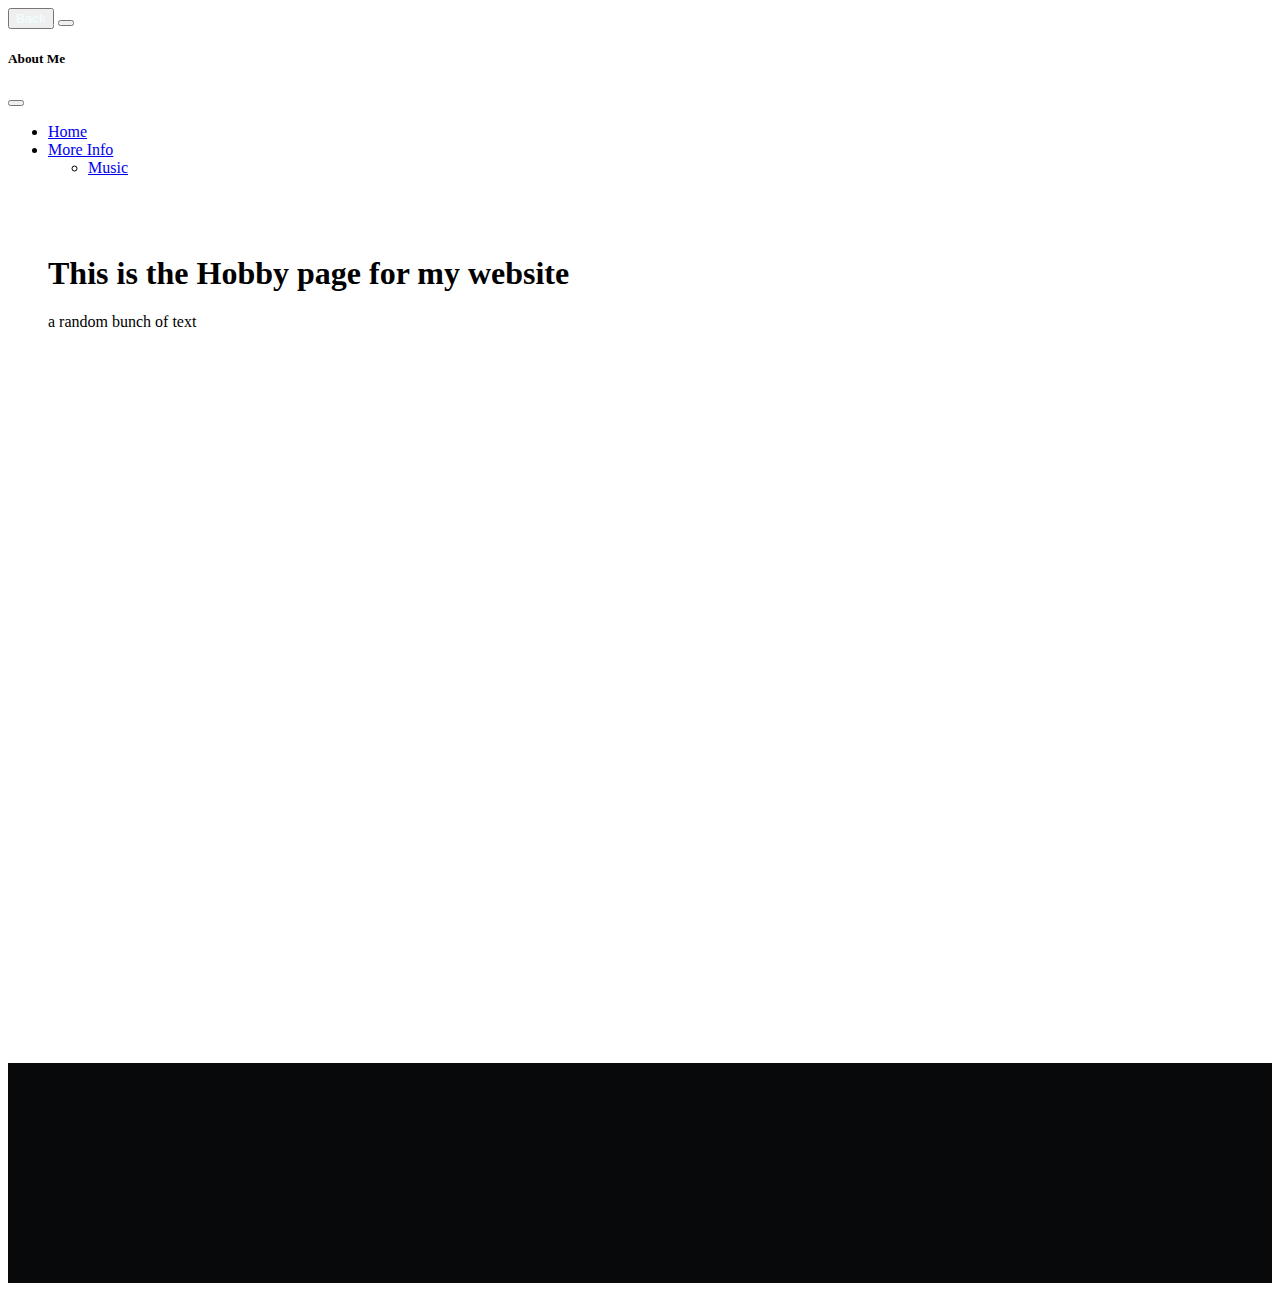
<file: Hobby.html>
<!DOCTYPE html>
<html lang="en">
    <head>
        <meta charset="utf-8">
        <meta name="viewport" content="width=device-width, initial-scale=1">
        <meta name="description" content="A simple website to test my web developing skills">
        <meta name="author" content="Daniel Fong">

        <link href="https://cdn.jsdelivr.net/npm/bootstrap@5.2.0/dist/css/bootstrap.min.css" rel="stylesheet" integrity="sha384-gH2yIJqKdNHPEq0n4Mqa/HGKIhSkIHeL5AyhkYV8i59U5AR6csBvApHHNl/vI1Bx" crossorigin="anonymous">
        <link href="main.css" rel="stylesheet">

        <title>Hobbies page</title>
    </head>

    <body>
        <header>

            <nav class="navbar navbar-dark bg-dark fixed-top">
                <div class="container-fluid">
                  <a class="navbar-brand" href="index.html">
                    <button type="button" class="btn btn-outline-dark">Back</button>
                  </a>

                  <button class="navbar-toggler" type="button" data-bs-toggle="offcanvas" data-bs-target="#offcanvasDarkNavbar" aria-controls="offcanvasDarkNavbar">
                    <span class="navbar-toggler-icon"></span>
                  </button>
                  <div class="offcanvas offcanvas-end text-bg-dark" tabindex="-1" id="offcanvasDarkNavbar" aria-labelledby="offcanvasDarkNavbarLabel">
                    <div class="offcanvas-header">
                      <h5 class="offcanvas-title" id="offcanvasDarkNavbarLabel">About Me</h5>
                      <button type="button" class="btn-close btn-close-white" data-bs-dismiss="offcanvas" aria-label="Close"></button>
                    </div>
                    <div class="offcanvas-body">
                      <ul class="navbar-nav justify-content-end flex-grow-1 pe-3">
                        <li class="nav-item">
                          <a class="nav-link active" aria-current="page" href="index.html">Home</a>
                        </li>
                        <li class="nav-item dropdown">
                          <a class="nav-link dropdown-toggle" href="#" role="button" data-bs-toggle="dropdown" aria-expanded="false">
                            More Info
                          </a>
                          <ul class="dropdown-menu dropdown-menu-dark">
                            <li><a class="nav-link dropdown-item" href="music.html">Music</a></li>
                            
                          </ul>
                        </li>
                      </ul>
                     
                    </div>
                  </div>
                </div>
              </nav>



                </div>
              </nav>
        </header>



        <main class="container">
            <h1 class="mt-5">This is the Hobby page for my website</h1>
            <p class="lead">a random bunch of text</p>
            
            
        </main>


        <footer class="footer-wrapper">
            
            
        </footer>


    </body>


    <script src="https://cdn.jsdelivr.net/npm/bootstrap@5.2.0/dist/js/bootstrap.bundle.min.js" integrity="sha384-A3rJD856KowSb7dwlZdYEkO39Gagi7vIsF0jrRAoQmDKKtQBHUuLZ9AsSv4jD4Xa" crossorigin="anonymous"></script>




</html>
</file>
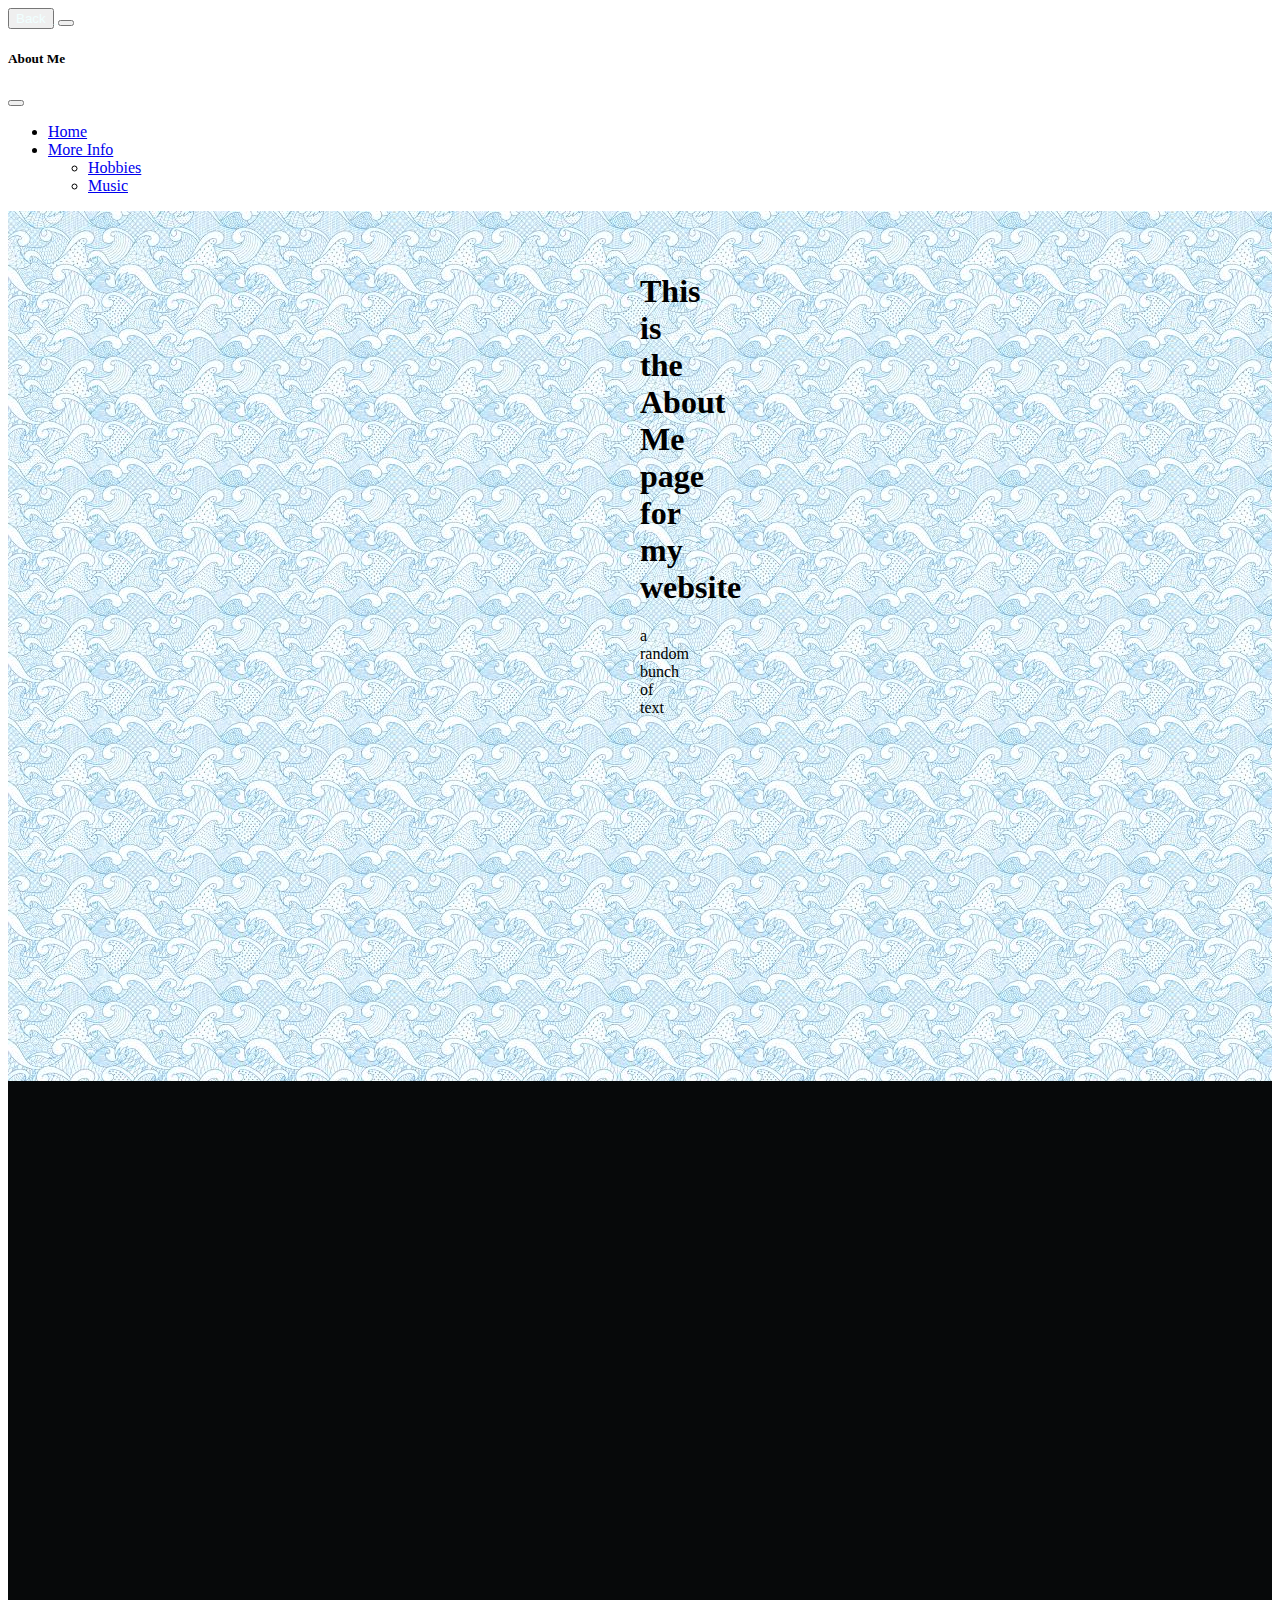
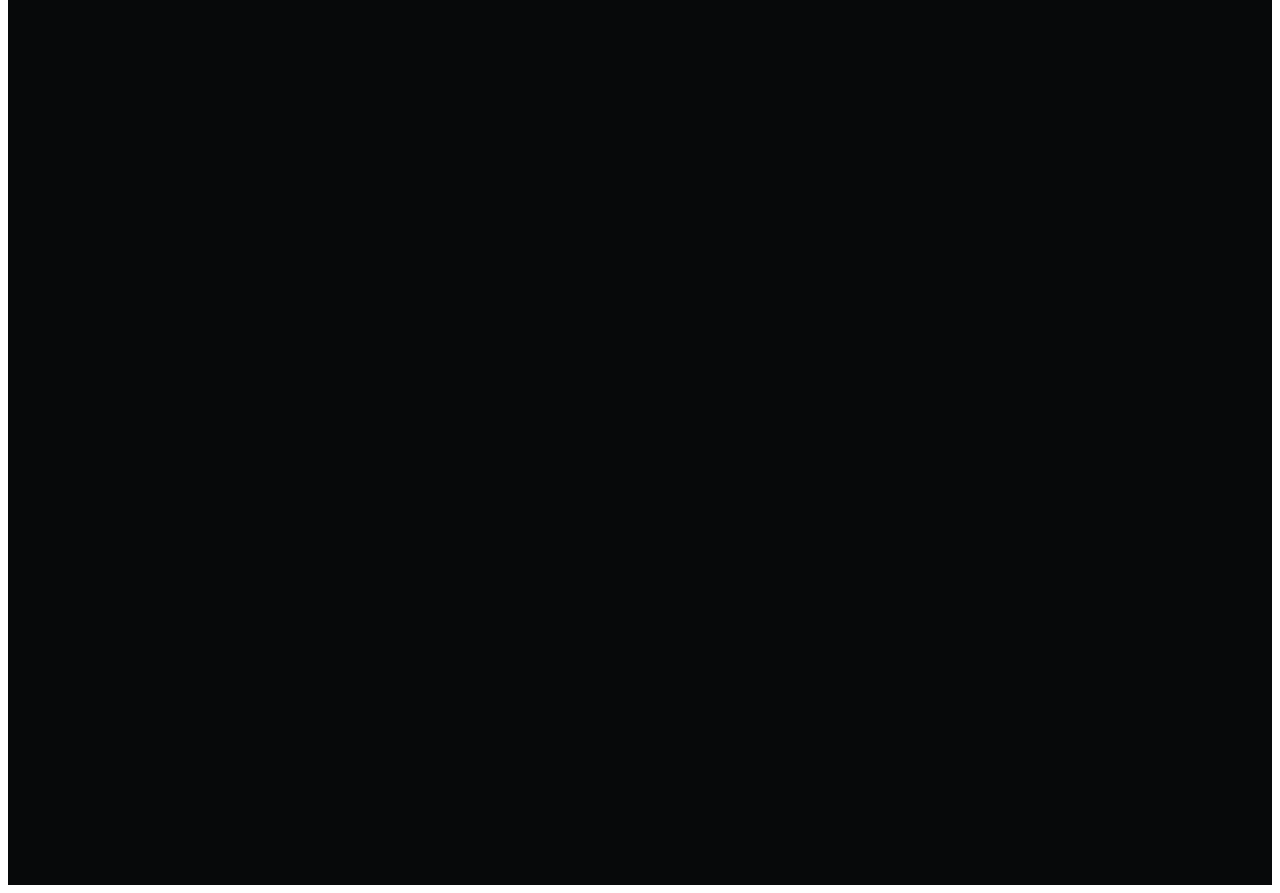
<file: website 2.0 uneditted/about.html>
<!DOCTYPE html>
<html lang="en">
    <head>
        <meta charset="utf-8">                              <!--controls zoom when page is loaded-->
        <meta name="viewport" content="width=device-width, initial-scale=1">
        <meta name="description" content="A simple website to test my web developing skills">
        <meta name="author" content="Daniel Fong">


        <link href="https://cdn.jsdelivr.net/npm/bootstrap@5.2.0/dist/css/bootstrap.min.css" rel="stylesheet" integrity="sha384-gH2yIJqKdNHPEq0n4Mqa/HGKIhSkIHeL5AyhkYV8i59U5AR6csBvApHHNl/vI1Bx" crossorigin="anonymous">
        <link href="main.css" rel="stylesheet">


        <title>About me page</title>

    </head>

        <body>
            <header>

                <nav class="navbar navbar-dark bg-dark fixed-top">
                    <div class="container-fluid">
                      <a class="navbar-brand" href="index.html">
                        <button type="button" class="btn btn-outline-dark">Back</button>
                      </a>
                      
                 

                    <button class="navbar-toggler" type="button" data-bs-toggle="offcanvas" data-bs-target="#offcanvasDarkNavbar" aria-controls="offcanvasDarkNavbar">
                        <span class="navbar-toggler-icon"></span>
                      </button>                                       <!--Navigation order-->
                      <div class="offcanvas offcanvas-end text-bg-dark" tabindex="-1" id="offcanvasDarkNavbar" aria-labelledby="offcanvasDarkNavbarLabel">
                        <div class="offcanvas-header">
                          <h5 class="offcanvas-title" id="offcanvasDarkNavbarLabel">About Me</h5>          <!--Open in new tab-->
                          <button type="button" class="btn-close btn-close-white" data-bs-dismiss="offcanvas" aria-label="Close"></button>
                        </div>                                                   <!--automatic assing control to elements-->
                        <div class="offcanvas-body">
                          <ul class="navbar-nav justify-content-end flex-grow-1 pe-3">
                            <li class="nav-item">
                              <a class="nav-link active" aria-current="page" href="index.html">Home</a>
                            </li>
                            <li class="nav-item dropdown">                                                   <!--makes an element visible/non visible-->
                              <a class="nav-link dropdown-toggle" href="#" role="button" data-bs-toggle="dropdown" aria-expanded="false">
                                More Info
                              </a>
                              <ul class="dropdown-menu dropdown-menu-dark">
                                <li><a class="nav-link dropdown-item" href="Hobby.html">Hobbies</a></li>
                                <li><a class="nav-link dropdown-item" href="music.html">Music</a></li>
                                
                              </ul>
                            </li>
                          </ul>
                         
                        </div>
                      </div>
                    </div>
                  </nav>








            </header>


            <main class="container">
                <h1 class="mt-5">This is the About Me page for my website</h1>
                <p class="lead">a random bunch of text</p>
                <!--html template-->
                
            </main>


            <footer class="footer-wrapper">
                
                
            </footer>







        </body>








<script src="https://cdn.jsdelivr.net/npm/bootstrap@5.2.0/dist/js/bootstrap.bundle.min.js" integrity="sha384-A3rJD856KowSb7dwlZdYEkO39Gagi7vIsF0jrRAoQmDKKtQBHUuLZ9AsSv4jD4Xa" crossorigin="anonymous"></script>
   

</html>
</file>
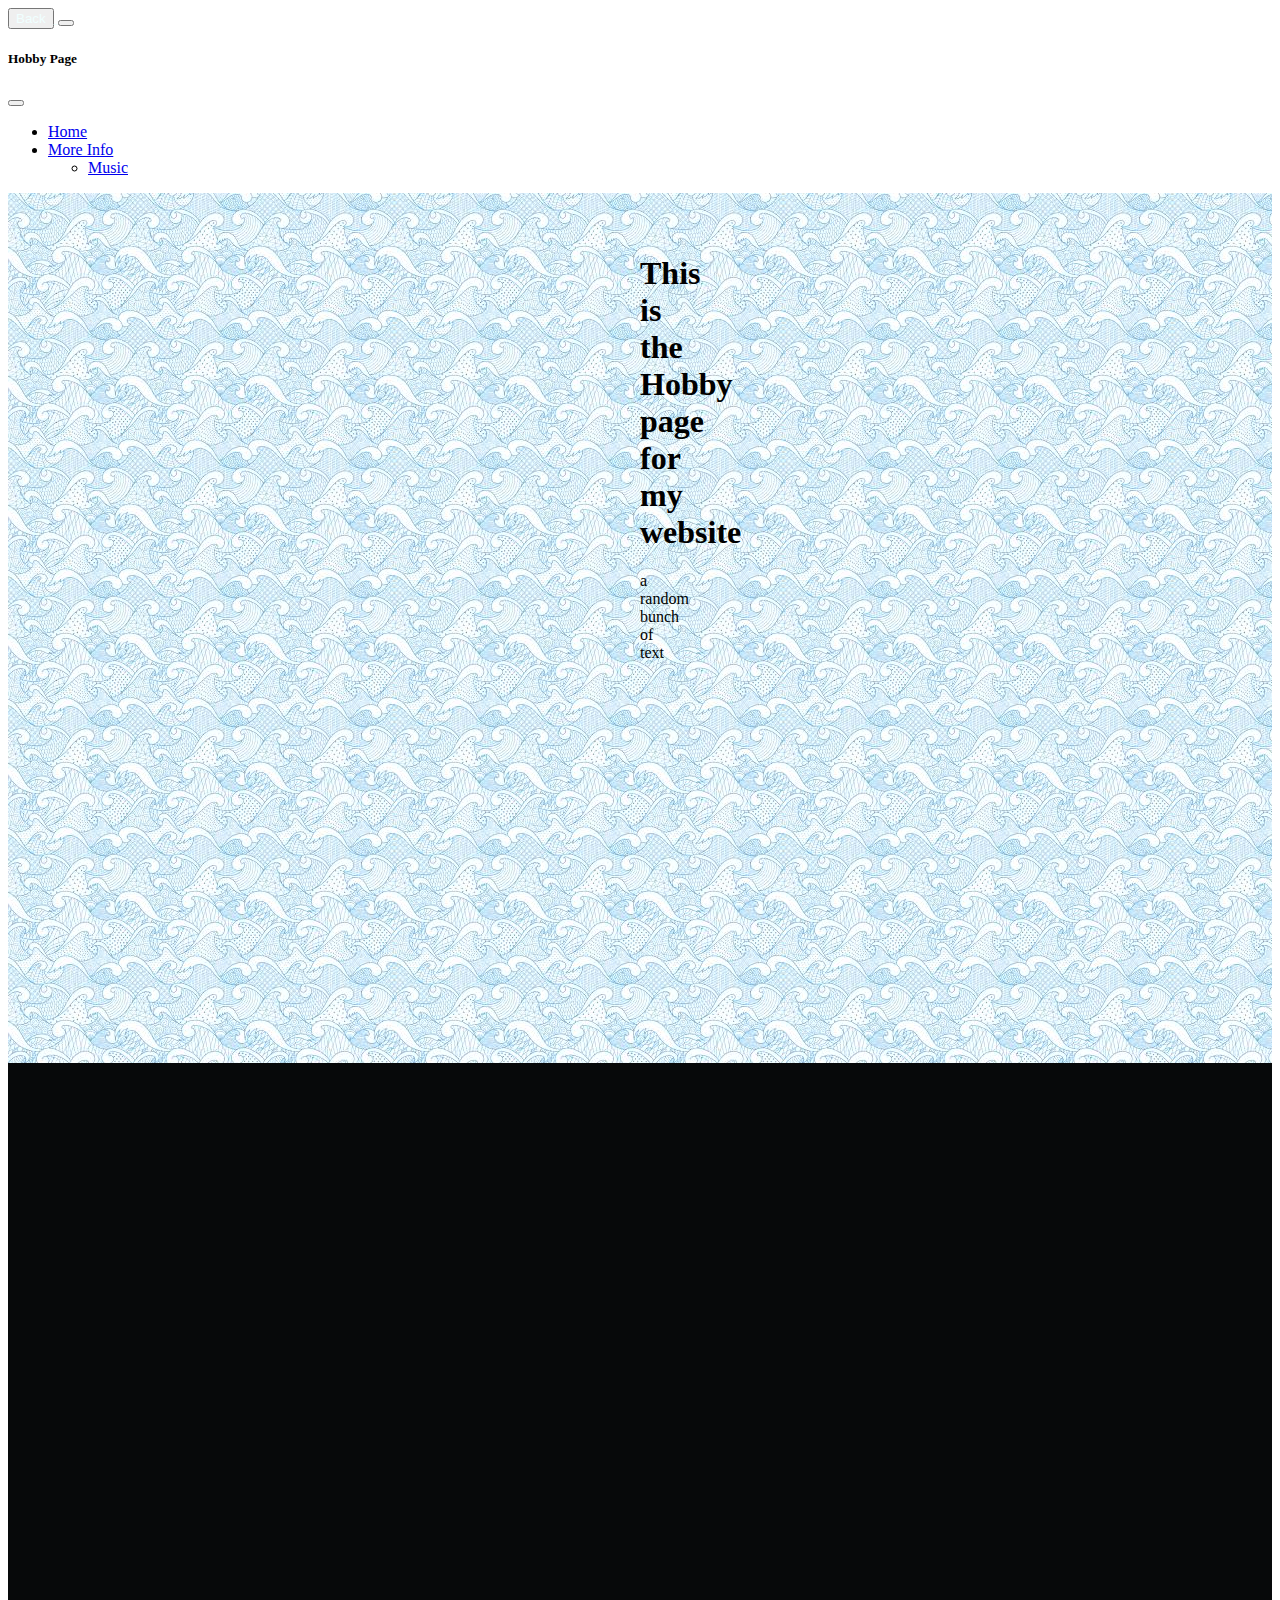
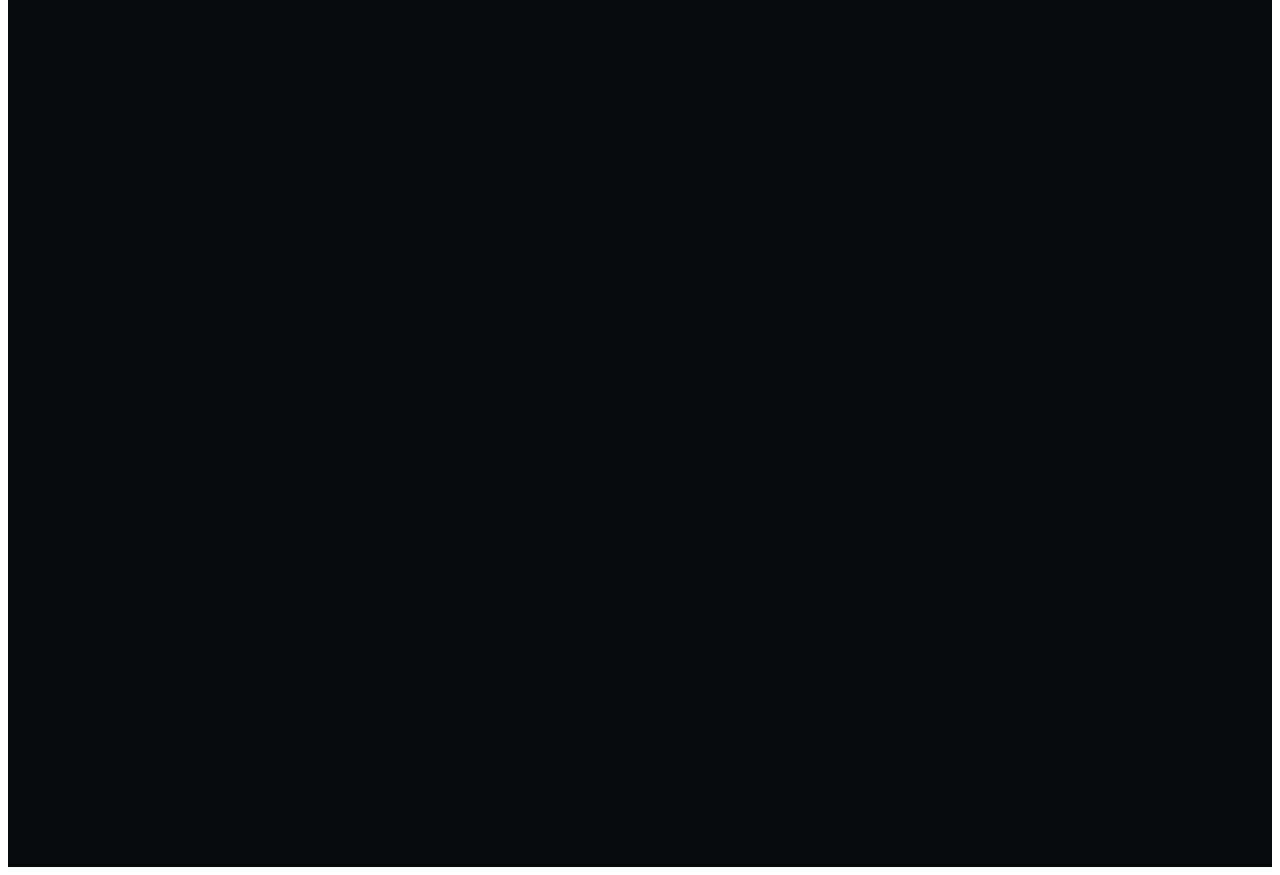
<file: website 2.0 uneditted/Hobby.html>
<!DOCTYPE html>
<html lang="en">
    <head>
        <meta charset="utf-8">
        <meta name="viewport" content="width=device-width, initial-scale=1">
        <meta name="description" content="A simple website to test my web developing skills">
        <meta name="author" content="Daniel Fong">

        <link href="https://cdn.jsdelivr.net/npm/bootstrap@5.2.0/dist/css/bootstrap.min.css" rel="stylesheet" integrity="sha384-gH2yIJqKdNHPEq0n4Mqa/HGKIhSkIHeL5AyhkYV8i59U5AR6csBvApHHNl/vI1Bx" crossorigin="anonymous">
        <link href="main.css" rel="stylesheet">

        <title>Hobbies page</title>
    </head>

    <body>
        <header>

            <nav class="navbar navbar-dark bg-dark fixed-top">
                <div class="container-fluid">
                  <a class="navbar-brand" href="index.html">
                    <button type="button" class="btn btn-outline-dark">Back</button>
                  </a>

                  <button class="navbar-toggler" type="button" data-bs-toggle="offcanvas" data-bs-target="#offcanvasDarkNavbar" aria-controls="offcanvasDarkNavbar">
                    <span class="navbar-toggler-icon"></span>
                  </button>
                  <div class="offcanvas offcanvas-end text-bg-dark" tabindex="-1" id="offcanvasDarkNavbar" aria-labelledby="offcanvasDarkNavbarLabel">
                    <div class="offcanvas-header">
                      <h5 class="offcanvas-title" id="offcanvasDarkNavbarLabel">Hobby Page</h5>
                      <button type="button" class="btn-close btn-close-white" data-bs-dismiss="offcanvas" aria-label="Close"></button>
                    </div>
                    <div class="offcanvas-body">
                      <ul class="navbar-nav justify-content-end flex-grow-1 pe-3">
                        <li class="nav-item">
                          <a class="nav-link active" aria-current="page" href="index.html">Home</a>
                        </li>
                        <li class="nav-item dropdown">
                          <a class="nav-link dropdown-toggle" href="#" role="button" data-bs-toggle="dropdown" aria-expanded="false">
                            More Info
                          </a>
                          <ul class="dropdown-menu dropdown-menu-dark">
                            <li><a class="nav-link dropdown-item" href="music.html">Music</a></li>
                            
                          </ul>
                        </li>
                      </ul>
                     
                    </div>
                  </div>
                </div>
              </nav>



                </div>
              </nav>
        </header>



        <main class="container">
            <h1 class="mt-5">This is the Hobby page for my website</h1>
            <p class="lead">a random bunch of text</p>
            
            
        </main>


        <footer class="footer-wrapper">
            
            
        </footer>


    </body>


    <script src="https://cdn.jsdelivr.net/npm/bootstrap@5.2.0/dist/js/bootstrap.bundle.min.js" integrity="sha384-A3rJD856KowSb7dwlZdYEkO39Gagi7vIsF0jrRAoQmDKKtQBHUuLZ9AsSv4jD4Xa" crossorigin="anonymous"></script>




</html>
</file>
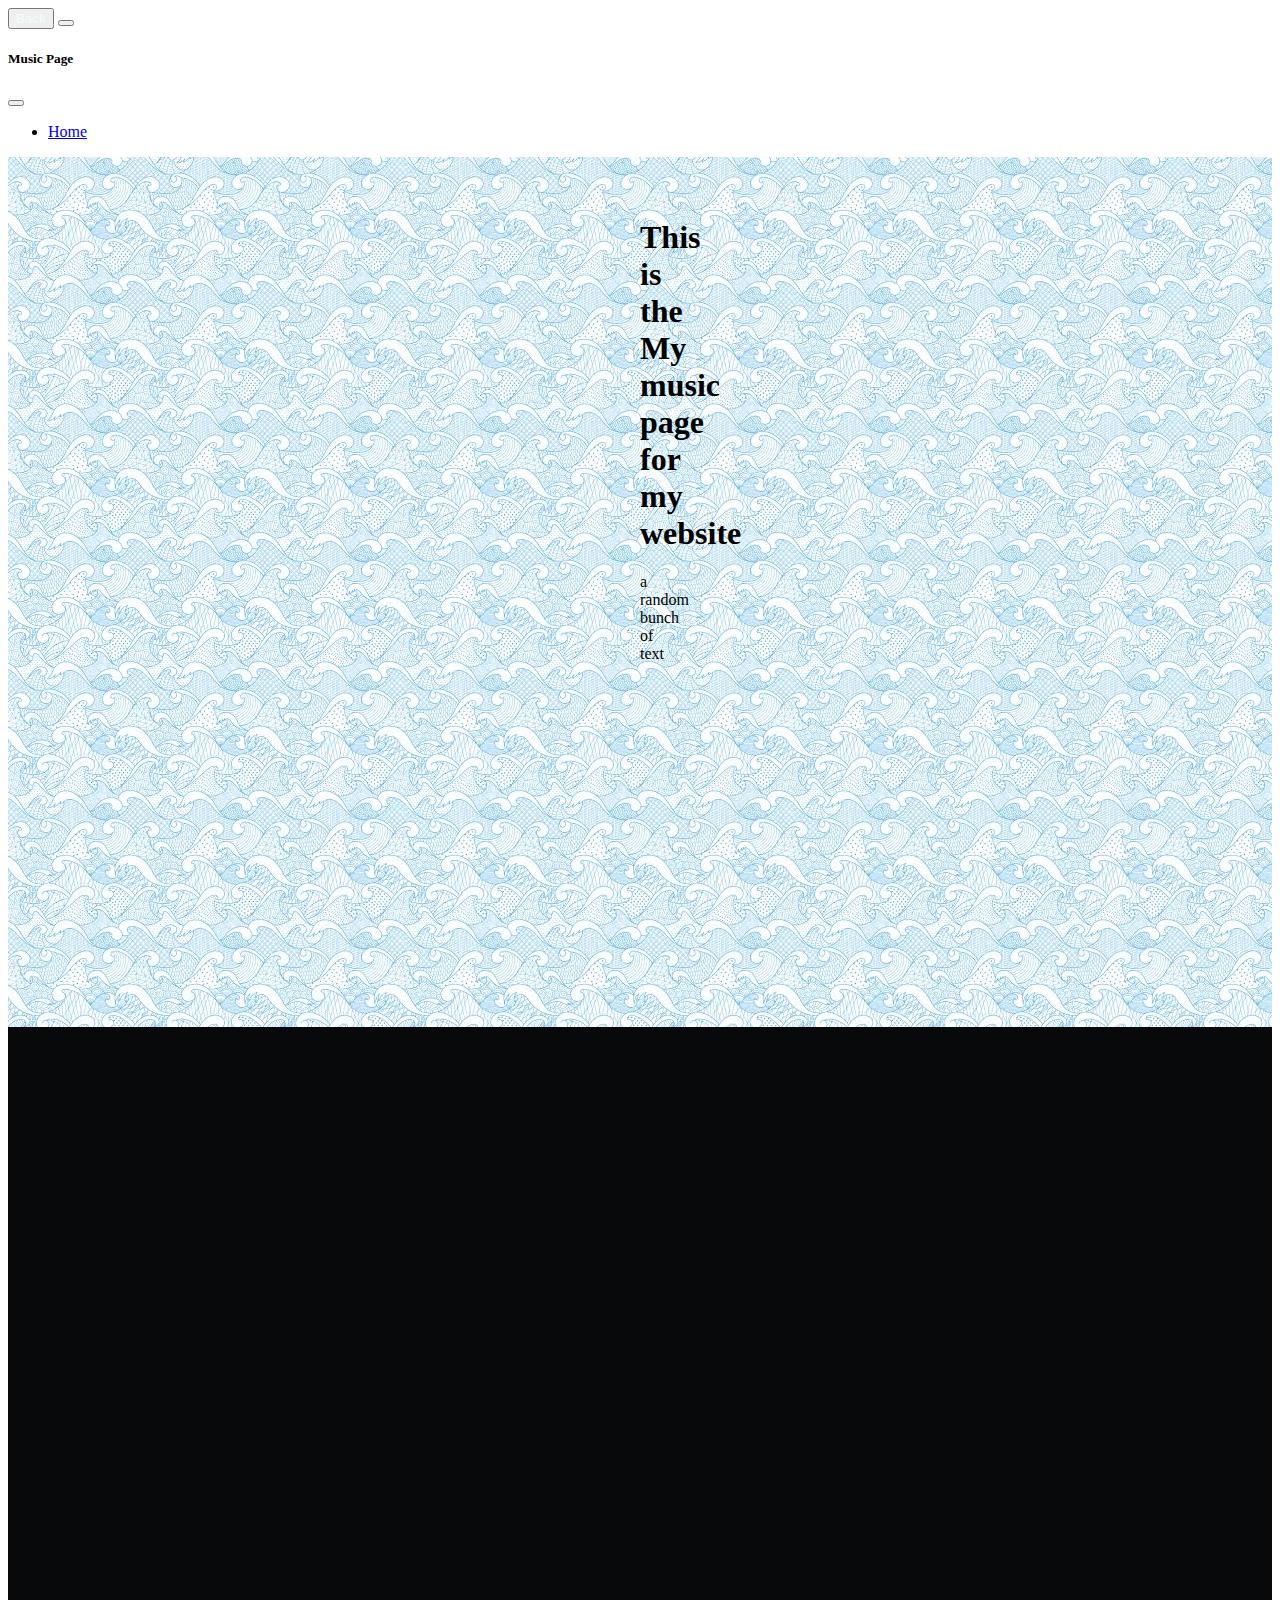
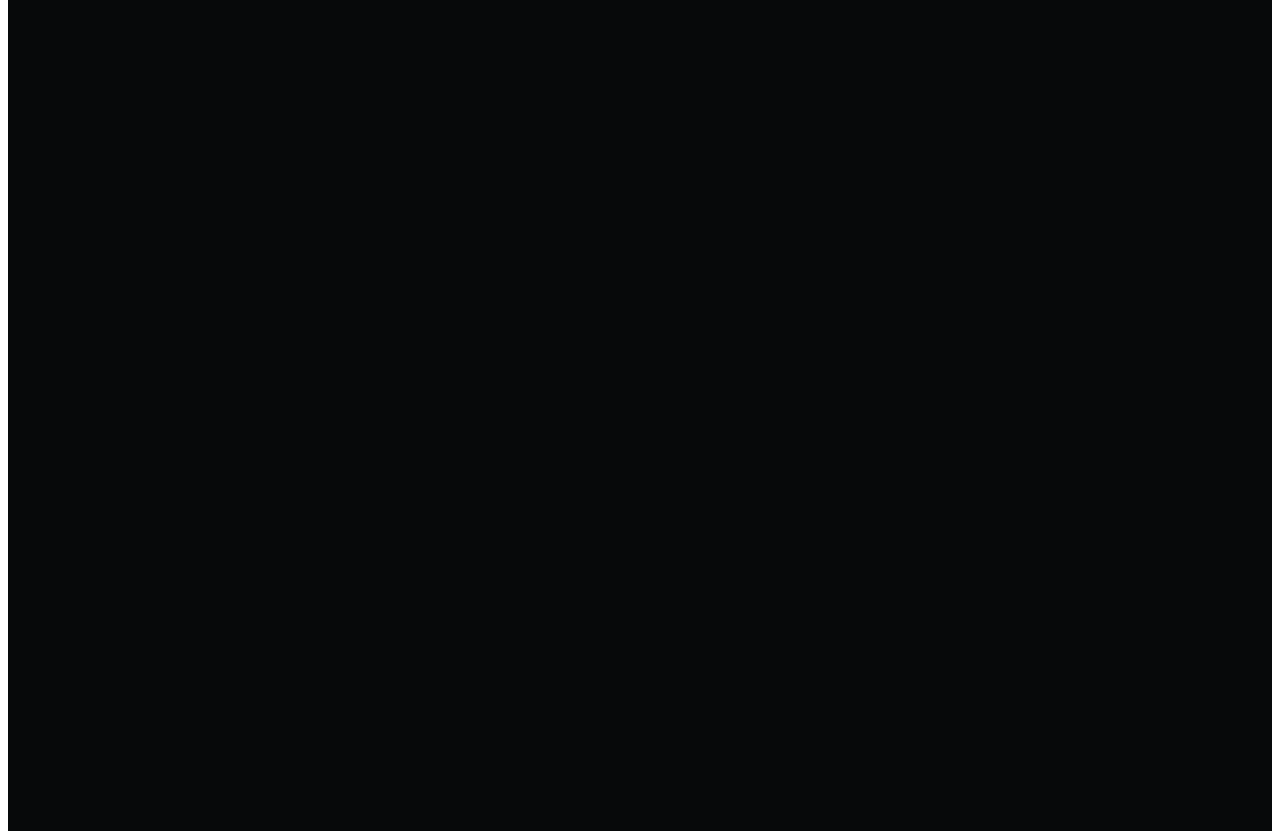
<file: website 2.0 uneditted/music.html>
<!DOCTYPE html>
<html lang="en">
    <head>
        <meta charset="utf-8">
        <meta name="viewport" content="width=device-width, initial-scale=1">
        <meta name="description" content="A simple website to test my web developing skills">
        <meta name="author" content="Daniel Fong">


        <link href="https://cdn.jsdelivr.net/npm/bootstrap@5.2.0/dist/css/bootstrap.min.css" rel="stylesheet" integrity="sha384-gH2yIJqKdNHPEq0n4Mqa/HGKIhSkIHeL5AyhkYV8i59U5AR6csBvApHHNl/vI1Bx" crossorigin="anonymous">
        <link href="main.css" rel="stylesheet">


        <title>Music page</title>

    </head>
    <body>
        <header>
            <nav class="navbar navbar-dark bg-dark fixed-top">
                <div class="container-fluid">
                  <a class="navbar-brand" href="index.html">
                    <button type="button" class="btn btn-outline-dark">Back</button>
                  </a>

                  <button class="navbar-toggler" type="button" data-bs-toggle="offcanvas" data-bs-target="#offcanvasDarkNavbar" aria-controls="offcanvasDarkNavbar">
                    <span class="navbar-toggler-icon"></span>
                  </button>
                  <div class="offcanvas offcanvas-end text-bg-dark" tabindex="-1" id="offcanvasDarkNavbar" aria-labelledby="offcanvasDarkNavbarLabel">
                    <div class="offcanvas-header">
                      <h5 class="offcanvas-title" id="offcanvasDarkNavbarLabel">Music Page</h5>
                      <button type="button" class="btn-close btn-close-white" data-bs-dismiss="offcanvas" aria-label="Close"></button>
                    </div>
                    <div class="offcanvas-body">
                      <ul class="navbar-nav justify-content-end flex-grow-1 pe-3">
                        <li class="nav-item">
                          <a class="nav-link active" aria-current="page" href="index.html">Home</a>
                        </li>
                      </ul>
                     
                    </div>
                  </div>
                </div>
              </nav>
        </header>


        <main class="container">
            <h1 class="mt-5">This is the My music page for my website</h1>
            <p class="lead">a random bunch of text</p>
            
            
        </main>


        <footer class="footer-wrapper">
            
            
        </footer>





    </body>

    <script src="https://cdn.jsdelivr.net/npm/bootstrap@5.2.0/dist/js/bootstrap.bundle.min.js" integrity="sha384-A3rJD856KowSb7dwlZdYEkO39Gagi7vIsF0jrRAoQmDKKtQBHUuLZ9AsSv4jD4Xa" crossorigin="anonymous"></script>


</html>
</file>
<file: main.css>
.navbar-brand {
    color: azure;
}

.btn {
    color: azure;
}

.footer-wrapper {
height: 140px;
color: black;
background: #07090a;
color: white;
padding: 40px;
flex-shrink: 0;
}

.footer-item {
    color: azure;
}

.container {
    min-height: calc(100vh - 70px);
    padding: 40px 40px 0 40px;
    flex: 1 0 auto;

}
</file>
<file: website 2.0 uneditted/main.css>
.navbar-brand {
    color: azure;
}

.btn {
    color: azure;
}

.footer-wrapper {
height: 140px;
color: black;
background: #07090a;
color: white;
padding-bottom: 100%;
flex-shrink: 0;
}

.footer-item {
    color: azure;
}

.container {
    min-height: calc(100vh - 70px);
    padding: 40px 40px 0 40px;
    flex: 1 0 auto;
    background-image: url(images/images.jfif);
    padding-left: 50%;
    padding-right: 50%;
    margin-left: 0%;
    text-align: left;


}
 
img {
    display: block;
    max-width: 100%;
    height: auto;
    
}
</file>
